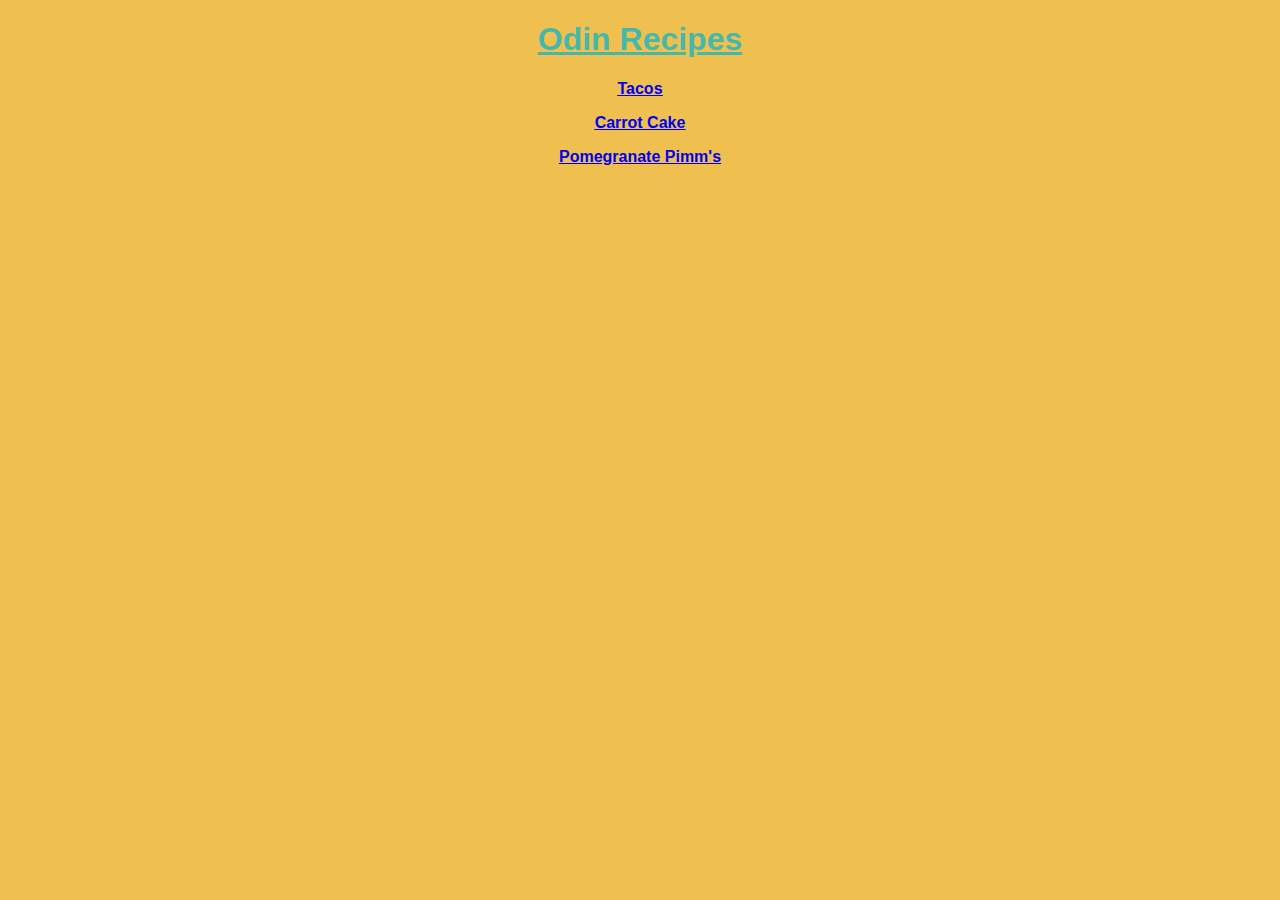
<file: index.html>
<!DOCTYPE html>
<html lang="en">
<head>
    <meta charset="UTF-8">
    <meta http-equiv="X-UA-Compatible" content="IE=edge">
    <meta name="viewport" content="width=device-width, initial-scale=1.0">
    <title>Odin Recipes</title>
    <link rel="stylesheet" href="styles.css">
</head>
<body>
    <h1 class="title">Odin Recipes</h1>
    <p class="link"><a href="./recipes/tacos.html">Tacos</a></p>
    <p class="link"><a href="./recipes/carrotCake.html">Carrot Cake</a></p>
    <p class="link"><a href="./recipes/pomPimms.html">Pomegranate Pimm's</a></p>
</body>
</html>
</file>
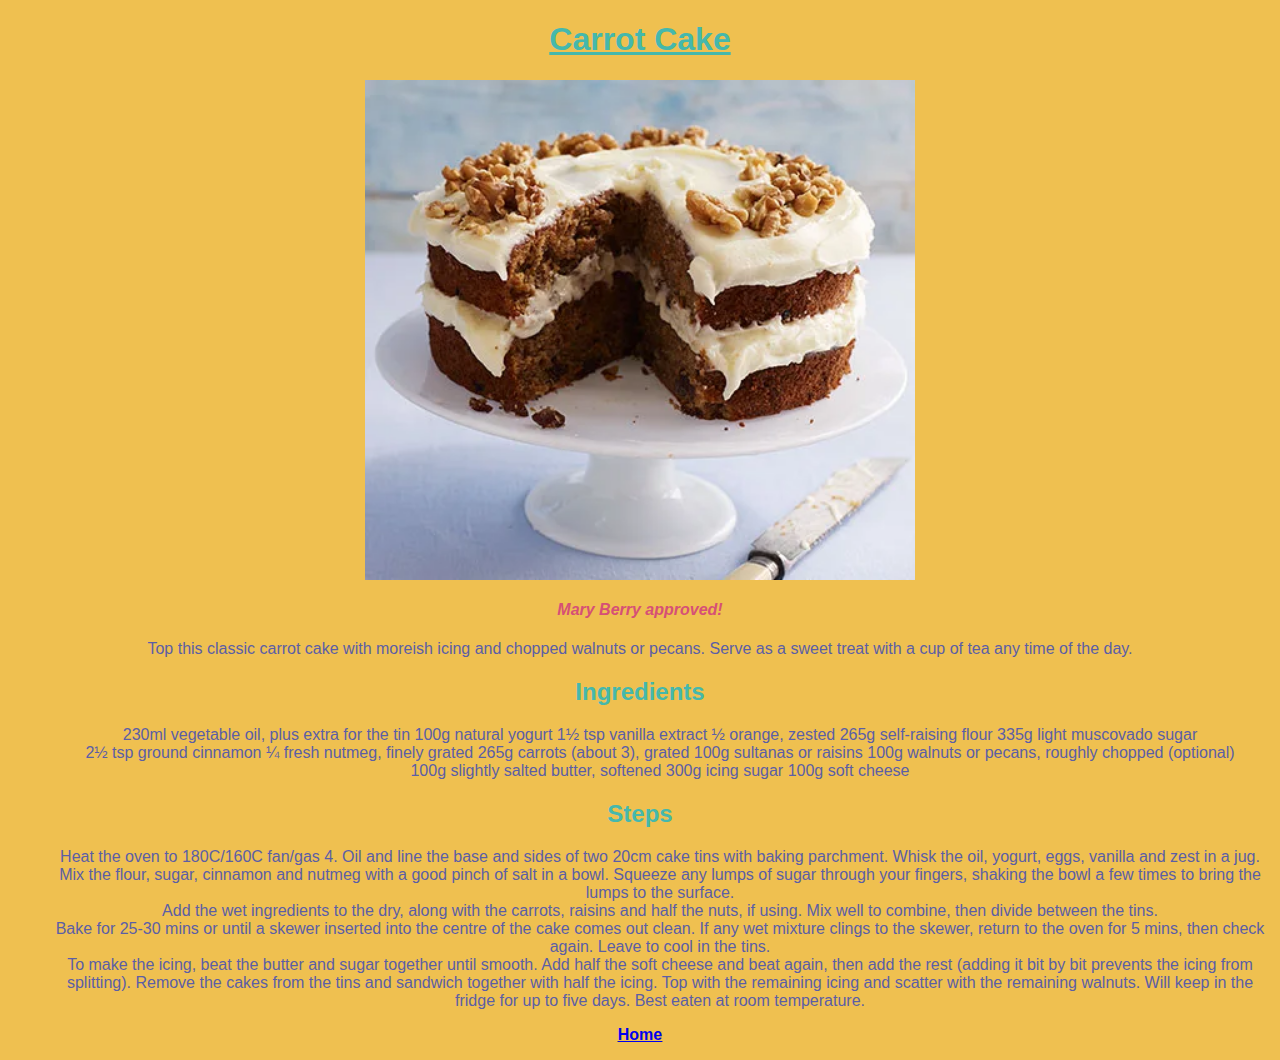
<file: recipes/carrotCake.html>
<!DOCTYPE html>
<html lang="en">
<head>
    <meta charset="UTF-8">
    <meta http-equiv="X-UA-Compatible" content="IE=edge">
    <meta name="viewport" content="width=device-width, initial-scale=1.0">
    <title>Carrot Cake</title>
    <link rel="stylesheet" href="../styles.css">
</head>
<body>
    <h1 class="title">Carrot Cake</h1>
    <p><img class="format" src="carrot-cake.png" alt="A delicious carrot cake, good enough to make Mary Berry weep"></p>
    <h4>Mary Berry approved!</h4>

    <p class="intro">Top this classic carrot cake with moreish icing and chopped walnuts or pecans. Serve as a sweet treat with a cup of tea any time of the day.</p>
       
        <h2>Ingredients</h2>
    <ul>
        <li>230ml vegetable oil, plus extra for the tin</li>
        <li>100g natural yogurt</li>
        <li>1½ tsp vanilla extract</li>
        <li>½ orange, zested</li>
        <li>265g self-raising flour</li>
        <li>335g light muscovado sugar</li>
        <li>2½ tsp ground cinnamon </li>
        <li>¼ fresh nutmeg, finely grated</li>
        <li>265g carrots (about 3), grated</li>
        <li>100g sultanas or raisins</li>
        <li>100g walnuts or pecans, roughly chopped (optional)</li>
        <li>100g slightly salted butter, softened</li>
        <li> 300g icing sugar</li>
        <li> 100g soft cheese</li>
    </ul>

    <h2>Steps</h2>
        <ol>
            <li>Heat the oven to 180C/160C fan/gas 4. Oil and line the base and sides of two 20cm cake tins with baking parchment. Whisk the oil, yogurt, eggs, vanilla and zest in a jug. Mix the flour, sugar, cinnamon and nutmeg with a good pinch of salt in a bowl. Squeeze any lumps of sugar through your fingers, shaking the bowl a few times to bring the lumps to the surface.</li>
            <li>Add the wet ingredients to the dry, along with the carrots, raisins and half the nuts, if using. Mix well to combine, then divide between the tins.</li>
            <li>Bake for 25-30 mins or until a skewer inserted into the centre of the cake comes out clean. If any wet mixture clings to the skewer, return to the oven for 5 mins, then check again. Leave to cool in the tins.</li>
            <li>To make the icing, beat the butter and sugar together until smooth. Add half the soft cheese and beat again, then add the rest (adding it bit by bit prevents the icing from splitting). Remove the cakes from the tins and sandwich together with half the icing. Top with the remaining icing and scatter with the remaining walnuts. Will keep in the fridge for up to five days. Best eaten at room temperature.</li>
        </ol>

    <p class="link"><a href="../index.html">Home</a></p>
     
</body>
</html>
</file>
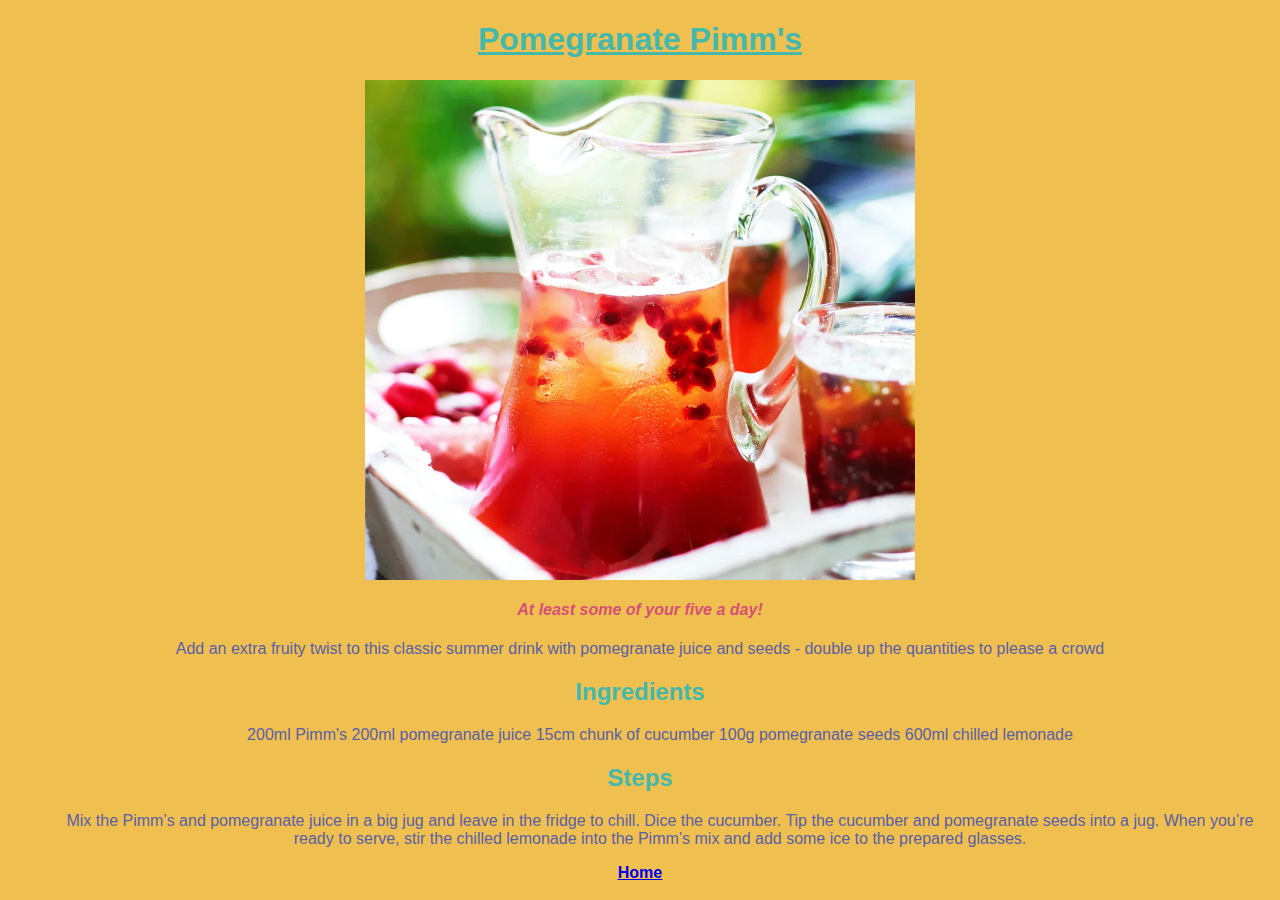
<file: recipes/pomPimms.html>
<!DOCTYPE html>
<html lang="en">
<head>
    <meta charset="UTF-8">
    <meta http-equiv="X-UA-Compatible" content="IE=edge">
    <meta name="viewport" content="width=device-width, initial-scale=1.0">
    <title>Pomegranate Pimm's</title>
    <link rel="stylesheet" href="../styles.css">
</head>
<body>
    <h1 class="title">Pomegranate Pimm's</h1>
    <p><img class="format" src="pom-pimms.png" alt="Jug of delicious fruity Pimm's"></p>
    <h4>At least some of your five a day!</h4>

    <p class="intro">Add an extra fruity twist to this classic summer drink with pomegranate juice and seeds - double up the quantities to please a crowd</p>
       
    <h2>Ingredients</h2>
    <ul>
        <li>200ml Pimm's</li>
        <li>200ml pomegranate juice</li>
        <li>15cm chunk of cucumber</li>
        <li>100g pomegranate seeds</li>
        <li>600ml chilled lemonade</li>
    </ul>

    <h2>Steps</h2>
        <ol>
        <li>Mix the Pimm’s and pomegranate juice in a big jug and leave in the fridge to chill. Dice the cucumber. 
            Tip the cucumber and pomegranate seeds into a jug. When you’re ready to serve, stir the chilled lemonade into the Pimm’s mix 
            and add some ice to the prepared glasses.</li>
        </ol>
     
    <p class="link"><a href="../index.html">Home</a></p>
        
</body>
</html>
</file>
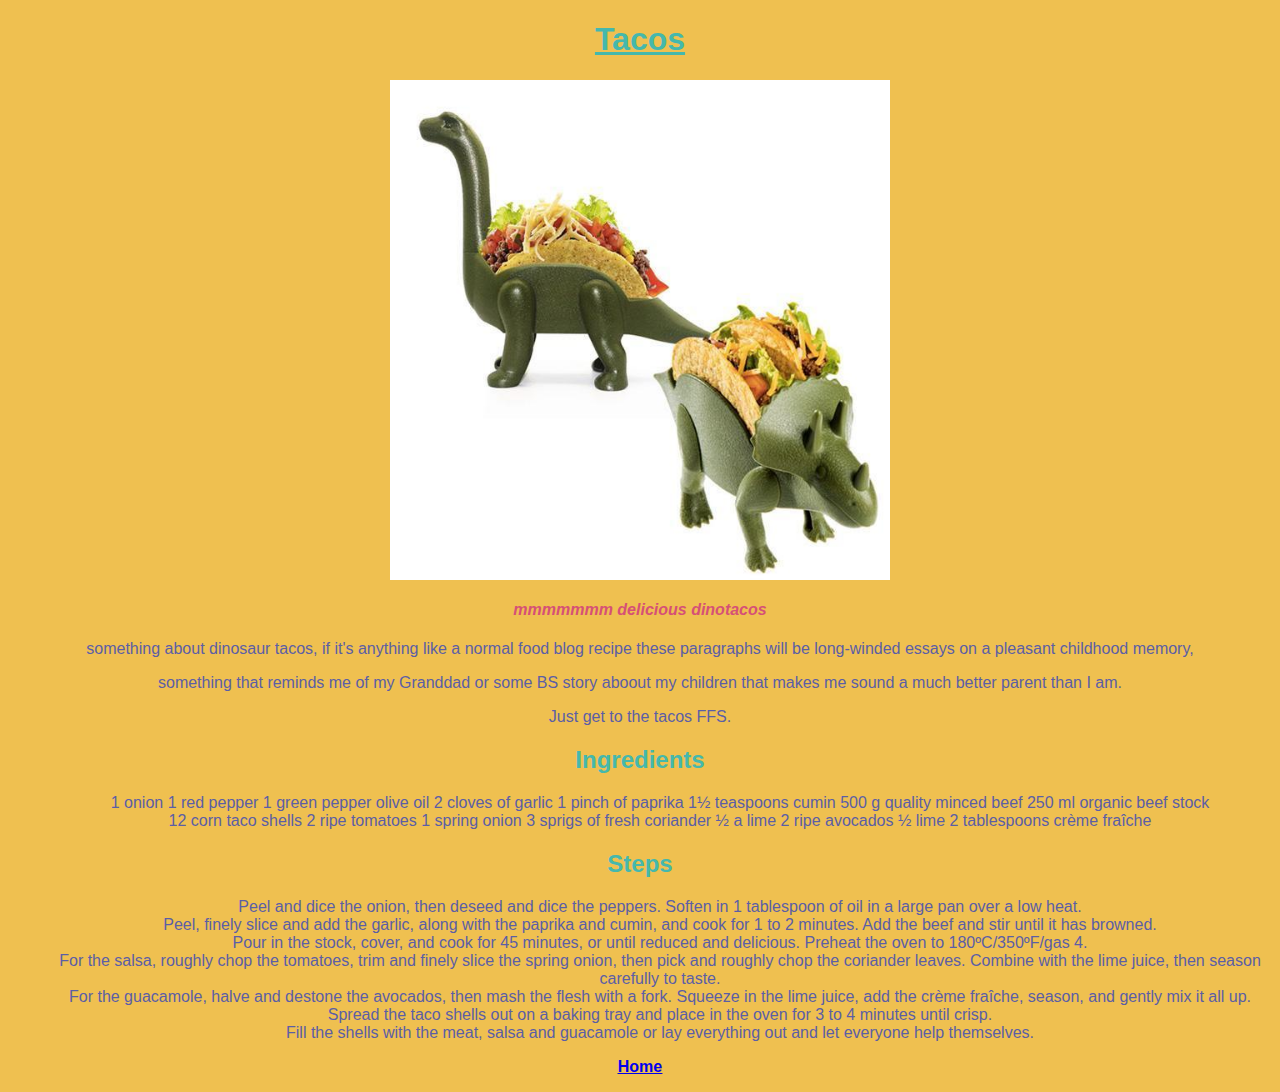
<file: recipes/tacos.html>
<!DOCTYPE html>
<html lang="en">
<head>
    <meta charset="UTF-8">
    <meta http-equiv="X-UA-Compatible" content="IE=edge">
    <meta name="viewport" content="width=device-width, initial-scale=1.0">
    <title>Tacos</title>
    <link rel="stylesheet" href="../styles.css">
</head>
<body>
    <h1 class="title">Tacos</h1>
    <p><img class="format" src="taco.jpg" alt="tacos and dinosaurs my dude, as God intended"></p>
    <h4>mmmmmmm delicious dinotacos</h4>

    <p class="intro">something about dinosaur tacos, if it's anything like a normal food blog recipe these paragraphs will be long-winded essays on a pleasant childhood memory,</p>
    <p class="intro">something that reminds me of my Granddad or some BS story aboout my children that makes me sound a much better parent than I am.</p>
       
    <p class="intro">Just get to the tacos FFS.</p>

    <h2>Ingredients</h2>
    <ul>
        <li>1 onion</li>
        <li>1 red pepper</li>
        <li>1 green pepper</li>
        <li>olive oil</li>
        <li>2 cloves of garlic</li>
        <li>1 pinch of paprika</li>
        <li>1½ teaspoons cumin </li>
        <li>500 g quality minced beef</li>
        <li>250 ml organic beef stock</li>
        <li>12 corn taco shells</li>
        <li>2 ripe tomatoes</li>
        <li>1 spring onion</li>
        <li>3 sprigs of fresh coriander</li>
        <li>½ a lime</li>
        <li>2 ripe avocados</li>
        <li>½ lime</li>
        <li>2 tablespoons crème fraîche</li>
    </ul>

    <h2>Steps</h2>
        <ol>
            <li>Peel and dice the onion, then deseed and dice the peppers. Soften in 1 tablespoon of oil in a large pan over a low heat.</li>
            <li>Peel, finely slice and add the garlic, along with the paprika and cumin, and cook for 1 to 2 minutes. Add the beef and stir until it has browned.</li>
            <li>Pour in the stock, cover, and cook for 45 minutes, or until reduced and delicious.</li>
            <li>Preheat the oven to 180ºC/350ºF/gas 4.</li>
            <li>For the salsa, roughly chop the tomatoes, trim and finely slice the spring onion, then pick and roughly chop the coriander leaves. Combine with the lime juice, then season carefully to taste.</li>
            <li>For the guacamole, halve and destone the avocados, then mash the flesh with a fork. Squeeze in the lime juice, add the crème fraîche, season, and gently mix it all up.</li>
            <li>Spread the taco shells out on a baking tray and place in the oven for 3 to 4 minutes until crisp.</li>
            <li>Fill the shells with the meat, salsa and guacamole or lay everything out and let everyone help themselves.</li>
        </ol>
     
    <p class="link"><a href="../index.html">Home</a></p>

</body>
</html>
</file>
<file: styles.css>
body {
    background-color: #efc050;
    text-align: center;
    font-family: Pacifico, Arial, sans-serif;
}

.title {
    color: #45b8ac;
    font-size: 100;
    font-weight: bold;
    text-decoration-line: underline;  
}

.link {
    font-weight: bold;  
    font-size: 100;  
    text-decoration-line: underline;  
}


.format {
    height: 500px;
    width: auto;
    display: block;
    margin-left: auto;
    margin-right: auto;
}

li {
    color: #5b5ea6;
    font-size: 75;
    display: inline-block;
}

h2 {
    color: #45b8ac;
    font-size: 75;
}

h4 {
    color: #d65076;
    font-size: 75;
    font-style: italic;
    
}

.intro{
    color: #5b5ea6;
    font-size: 75;
}
</file>
